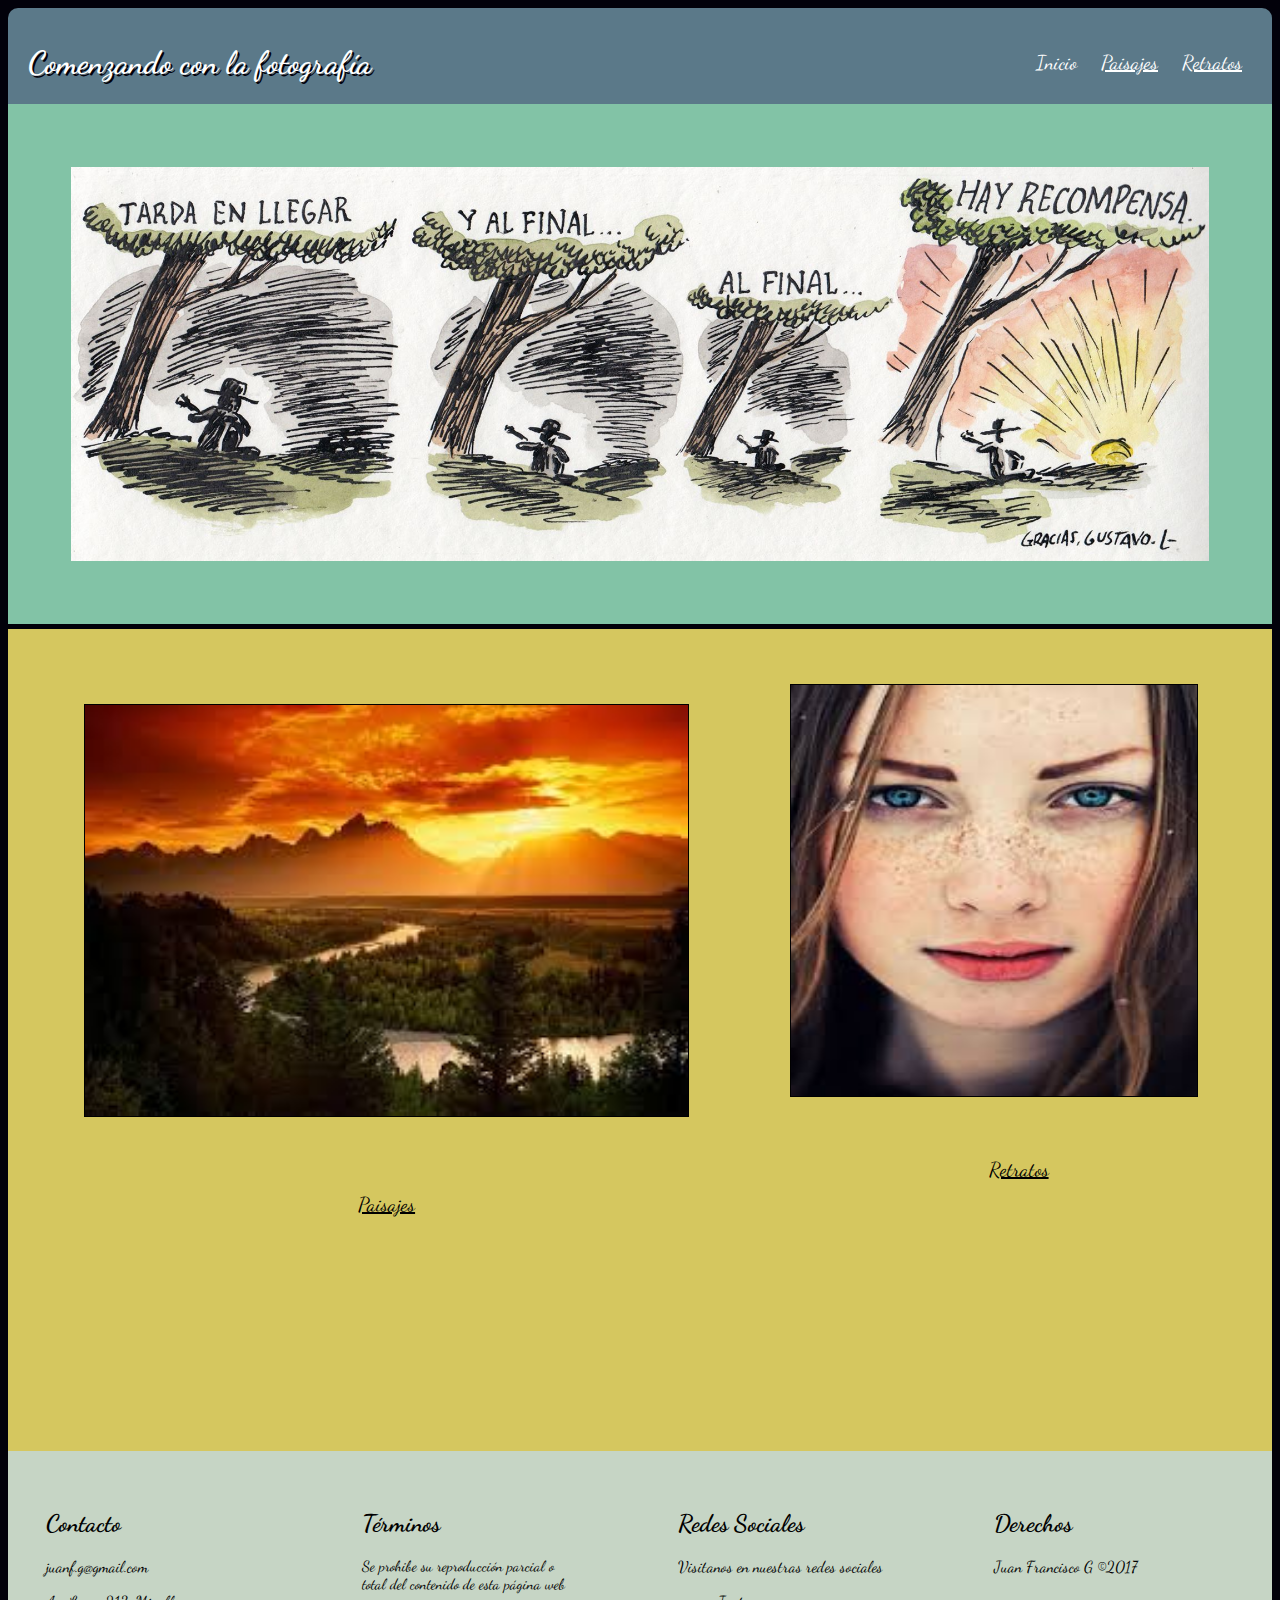
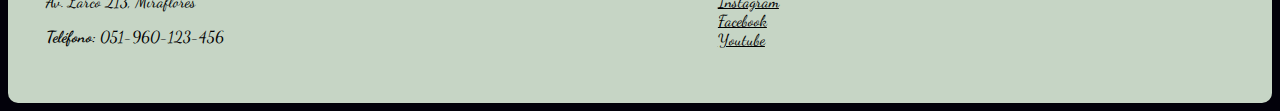
<file: index.html>
<!DOCTYPE html>
<html>
  <head>
    <meta charset="utf-8">
    <meta name="viewport" content="width=device-width,user-scalable=no,initial-scale=1">
    <link rel="stylesheet" href="css/indexstyle.css">
    <link href="https://fonts.googleapis.com/css?family=Dancing+Script" rel="stylesheet">
    <title>Evaluación Final CSS</title>
  </head>
  <body>
    <header>
      <h1>Comenzando con la fotografía</h1>
      <nav id="enlaces">
        <ul>
          <li><a id ="inicio" href="index.html"target="_blank">Inicio</a></li>
          <li><a id="paisaje" href="paisajes.html" target="_blank">Paisajes</a></li>
          <li><a id="retratos" href="retratos.html"target="_blank">Retratos</a></li>
        </ul>
      </nav>
    </header>
    <section id="contenido">
      <div class="imagen_central">
        <img src="contenidos/imagen_central/imagen_central.jpg" alt="">
      </div>
      <div class="imagen_secundaria">
        <div class="paisaje">
          <img id="paisaje" src="contenidos/paisajes/paisaje1.jpg" alt="">
          <a id="refpaisajes" href="paisajes.html" target="_blank">Paisajes</a>
        </div
        ><div class="retratos">
          <img id="retratos" src="contenidos/retratos/retrato1.jpg" alt="">
          <a id="refretratos" href="retratos.html"target="_blank">Retratos</a>
        </div>
      </div>
    </section>

    <footer id="pie de página">
      <div class="informacion">

        <div class="contacto">
          <h2>Contacto</h2>
            <p>juanf.g@gmail.com</p>
            <p>Av. Larco 213, Miraflores</p>
            <p><strong>Teléfono:</strong> 051-960-123-456</p>
        </div>

        <div class="termino">
          <h2>Términos</h2>
          <p id="politica">Se prohibe su reproducción parcial o <br>total del contenido de esta página web</p>
        </div>

        <div class="Redes">
          <h2>Redes Sociales</h2>
          <p>Visitanos en nuestras redes sociales</p>
          <ul>
            <li><a href="https://www.instagram.com/?hl=es">Instagram</a></li>
            <li><a href="https://www.facebook.com/">Facebook</a></li>
            <li><a href="https://www.youtube.com/">Youtube</a></li>
          </ul>

        </div>

        <div class="Derechos">
          <h2>Derechos</h2>
          <p>Juan Francisco G ©2017</p>
        </div>

      </div>
    </footer>
  </body>
</html>
</file>
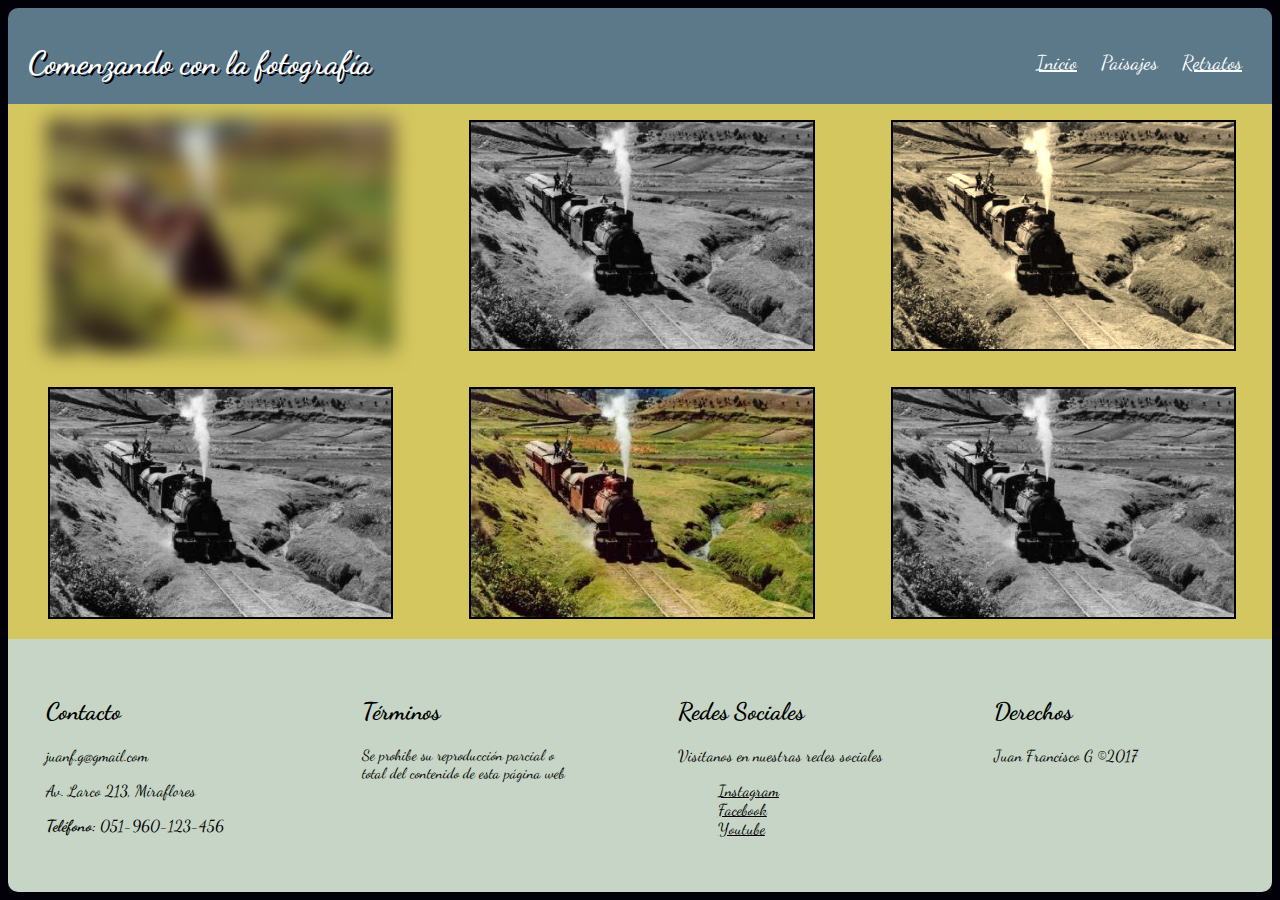
<file: paisajes.html>
<!DOCTYPE html>
<html>
  <head>
    <meta charset="utf-8">
    <meta name="viewport" content="width=device-width,user-scalable=no,initial-scale=1">
    <link rel="stylesheet" href="css/paisajestyle.css">
    <link href="https://fonts.googleapis.com/css?family=Dancing+Script" rel="stylesheet">
    <title>Evaluación Final CSS</title>
  </head>
  <body>
    <header>
      <h1>Comenzando con la fotografía</h1>
      <nav id="enlaces">
        <ul>
          <li><a id ="inicio" href="index.html"target="_blank">Inicio</a></li>
          <li><a id="paisaje" href="paisajes.html" target="_blank">Paisajes</a></li>
          <li><a id="retratos" href="retratos.html"target="_blank">Retratos</a></li>
        </ul>
      </nav>
    </header>
    <section id="galeria">
      <div class="fila1">
        <figure id="imagen1">
          <img src="contenidos/paisajes/paisaje2.jpg" alt="">
        </figure>
        <figure id="imagen2">
          <img src="contenidos/paisajes/paisaje2.jpg" alt="">
        </figure>
        <figure id="imagen3">
          <img src="contenidos/paisajes/paisaje2.jpg" alt="">
        </figure>
      </div>
      <div class="fila2">
        <figure id="imagen4">
          <img src="contenidos/paisajes/paisaje2.jpg" alt="">
        </figure>
        <figure id="imagen5">
          <img src="contenidos/paisajes/paisaje2.jpg" alt="">
        </figure>
        <figure id="imagen6">
          <img src="contenidos/paisajes/paisaje2.jpg" alt="">
        </figure>
      </div>
    </section>

    <footer id="pie de página">
      <div class="informacion">
        <div class="contacto">
          <h2>Contacto</h2>
            <p>juanf.g@gmail.com</p>
            <p>Av. Larco 213, Miraflores</p>
            <p><strong>Teléfono:</strong> 051-960-123-456</p>
        </div>
        <div class="termino">
          <h2>Términos</h2>
          <p id="politica">Se prohibe su reproducción parcial o <br>total del contenido de esta página web</p>
        </div>
        <div class="Redes">
          <h2>Redes Sociales</h2>
          <p>Visitanos en nuestras redes sociales</p>
          <ul>
            <li><a href="https://www.instagram.com/?hl=es">Instagram</a></li>
            <li><a href="https://www.facebook.com/">Facebook</a></li>
            <li><a href="https://www.youtube.com/">Youtube</a></li>
          </ul>
        </div>
        <div class="Derechos">
          <h2>Derechos</h2>
          <p>Juan Francisco G ©2017</p>
        </div>
      </div>
    </footer>
  </body>
</html>
</file>
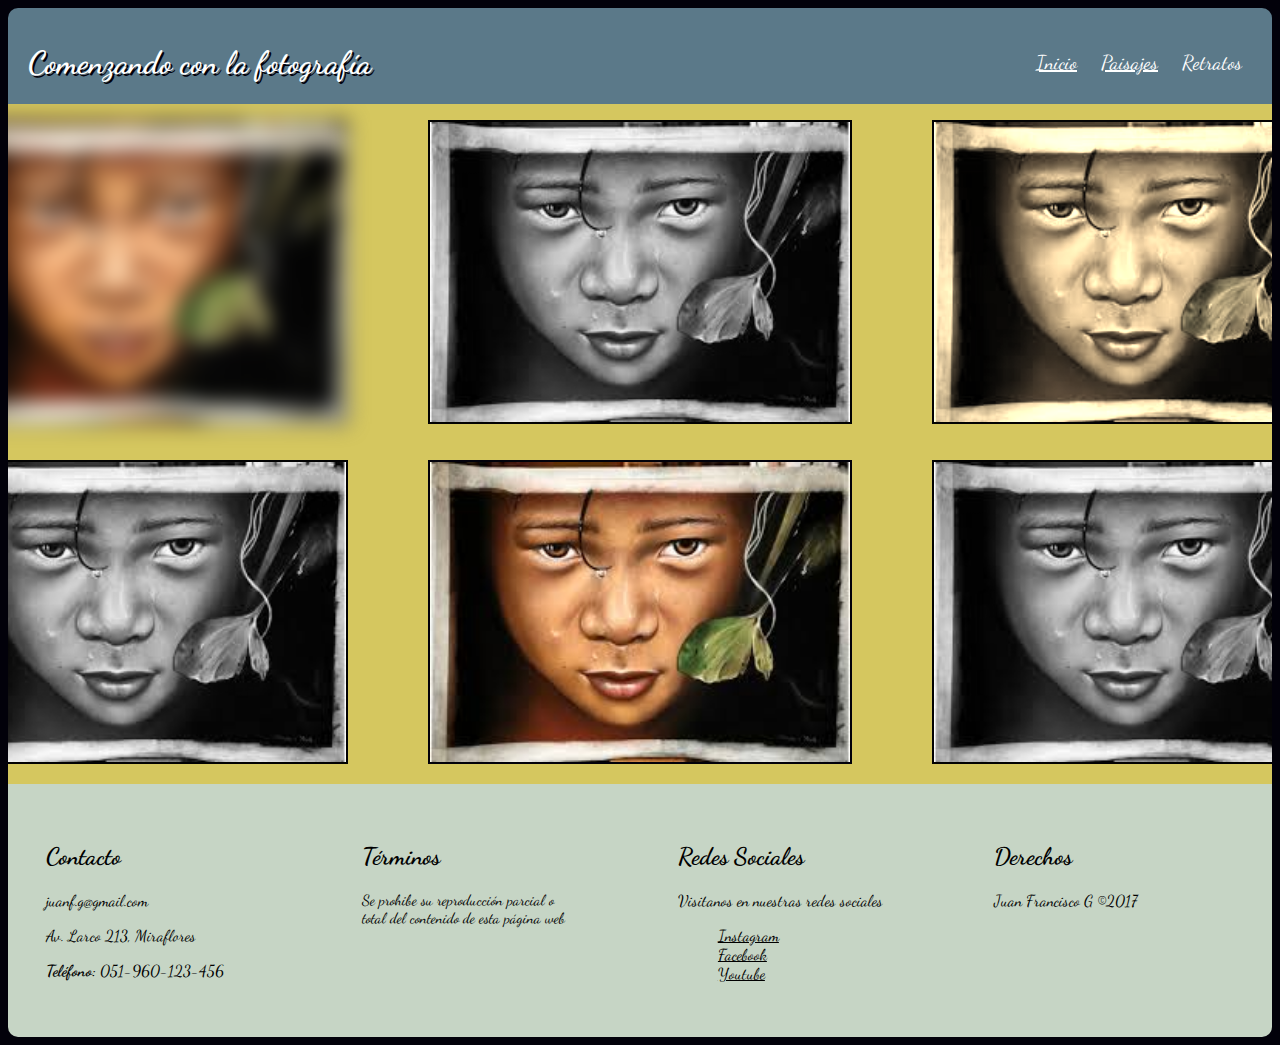
<file: retratos.html>
<!DOCTYPE html>
<html>
  <head>
    <meta charset="utf-8">
    <meta name="viewport" content="width=device-width,user-scalable=no,initial-scale=1">
    <link rel="stylesheet" href="css/retratostyle.css">
    <link href="https://fonts.googleapis.com/css?family=Dancing+Script" rel="stylesheet">
    <title>Evaluación Final CSS</title>
  </head>
  <body>
    <header>
      <h1>Comenzando con la fotografía</h1>
      <nav id="enlaces">
        <ul>
          <li><a id ="inicio" href="index.html"target="_blank">Inicio</a></li>
          <li><a id="paisaje" href="paisajes.html" target="_blank">Paisajes</a></li>
          <li><a id="retratos" href="retratos.html"target="_blank">Retratos</a></li>
        </ul>
      </nav>
    </header>
    <section id="galeria">
      <div class="fila1">
        <figure id="imagen1">
          <img src="contenidos/retratos/retrato2.jpg" alt="">
        </figure>
        <figure id="imagen2">
          <img src="contenidos/retratos/retrato2.jpg" alt="">
        </figure>
        <figure id="imagen3">
          <img src="contenidos/retratos/retrato2.jpg" alt="">
        </figure>
      </div>
      <div class="fila2">
        <figure id="imagen4">
          <img src="contenidos/retratos/retrato2.jpg" alt="">
        </figure>
        <figure id="imagen5">
          <img src="contenidos/retratos/retrato2.jpg" alt="">
        </figure>
        <figure id="imagen6">
          <img src="contenidos/retratos/retrato2.jpg" alt="">
        </figure>
      </div>
    </section>

    <footer id="pie de página">
      <div class="informacion">
        <div class="contacto">
          <h2>Contacto</h2>
            <p>juanf.g@gmail.com</p>
            <p>Av. Larco 213, Miraflores</p>
            <p><strong>Teléfono:</strong> 051-960-123-456</p>
        </div>
        <div class="termino">
          <h2>Términos</h2>
          <p id="politica">Se prohibe su reproducción parcial o <br>total del contenido de esta página web</p>
        </div>
        <div class="Redes">
          <h2>Redes Sociales</h2>
          <p>Visitanos en nuestras redes sociales</p>
          <ul>
            <li><a href="https://www.instagram.com/?hl=es">Instagram</a></li>
            <li><a href="https://www.facebook.com/">Facebook</a></li>
            <li><a href="https://www.youtube.com/">Youtube</a></li>
          </ul>
        </div>
        <div class="Derechos">
          <h2>Derechos</h2>
          <p>Juan Francisco G ©2017</p>
        </div>
      </div>
    </footer>
  </body>
</html>
</file>
<file: css/indexstyle.css>
body {
  background-color: #02010a;
  font-family: Dancing Script;
  animation-name: saludo;
  animation-duration: 2s;
  -webkit-animation-delay:0s;
	-moz-animation-delay:0s;
	-o-animation-delay:0s;
	animation-delay: 0s;
}

@-webkit-keyframes saludo {
	0%{
		margin-top: 150%;
	}
	60%{
		margin-top: -5%;
	}
	100%{
		margin-top: 0%;
	}
}

header{
  background-color: #5B7989;
  color: white;
  border-radius: 10px 10px 0 0;
  padding: 1vh 1vw;
  padding: 15px 0 0 20px;
  overflow: hidden;
}

header h1 {
  float: left;
  text-shadow: 2px 2px #02010a;
  vertical-align: middle;
}

header nav {
  float:right;
}

nav ul {
  margin: 0;
  padding: 0;
  list-style: none;
  padding-right: 20px;
}

nav ul li {
  display: inline-block;
  line-height: 80px;
}

nav ul li a {
  display: block;
  padding: 0 10px;
  font-size: 20px;
}

header a{
  color:white;
}

header #inicio {
  text-decoration: none;
}


div [class="contenido"]{
overflow: hidden;
width: 900px;
display: flex;
flex-flow: column;
}

#contenido{
  display: grid;
}

div [class="imagen_central"]{
padding: 1%;
width: 100%;
background-color: #82c3a6;
overflow: hidden;
flex-direction: column;
display: inline-block;
}

.imagen_central{
  display:flex;
}

.imagen_central img{
  width: 90%;
  height: 75%;
  background-color: #82c3a6;
  padding:5%;
  overflow: hidden;
}

div [class="imagen_secundaria"] {
  background-color: #d5c75f;
  width: 100%;
  padding: 1%;
  overflow: hidden;
  width: 100%;
  display: flex;
  flex-direction: column;
}

.retratos {
  background-color: #d5c75f;
  order: 2;
  display: flex;
  flex-direction: column;
  overflow: hidden;
  flex-grow: 2;
}

.paisaje {
  background-color: #d5c75f;
  order: 1;
  display: flex;
  flex-direction: column;
  overflow: hidden;
  flex-grow: 2;
}

.imagen_secundaria{
  display: flex;
  flex-direction: row;
  overflow: hidden;
  }

.paisaje img {
  margin:10%;
  padding: 0%;
  height: 50%;
}

.paisaje img {
  -webkit-transform: rotate (10deg);
  -ms-transform: rotate (10deg);
transform: rotate;
transform: border;
border: 1px solid black;
}

.paisaje img:hover {
transform: rotate(10deg);
border:2px solid;
text-shadow: 1px 1px #82c3a6;
}

.paisaje a {
  text-align: center;
  color: black;
  font-size: 20px;
}

.retratos img {
  margin: 5%;
  margin-top: 11%;
  padding: 0%;
  border: solid 1px;
  height: 50%;
  width: 80%;
}

.retratos img {
transform: translate;
transform: border;
}

.retratos img:hover{
  transform: translate(20px,-5px);
  border: 2px solid;
  text-shadow: #82c3a6;
}


.retratos a {
  text-align: center;
  color: black;
  margin-top:7%;
  font-size: 20px;
}

footer {
  background-color: #C6d5c5;
  display: flex;
  flex-direction: row;
  border-radius: 0 0 10px 10px;
}

.informacion {
width: 100%;
display: flex;
flex-direction: row;
}

.contacto {
  margin: 1%;
  width: 25%;
  padding: 2%;
}

.termino {
  width: 25%;
  margin: 1%;
  padding: 2%;
}

.Redes{
  width: 25%;
  margin: 1%;
  padding: 2%;
}

.Redes ul {
list-style: none;
}

.Redes ul a {

  color:black;
}

.Derechos {
  width: 25%;
  margin: 1%;
  padding: 2%;
}

.termino p  {
  font-size: 15px;
}

@media (max-width:900px) {

  body {
    width:100%;
    font-family: Dancing Script;
  }

  header {
    display: flex;
    flex-direction: column;
    text-align: center;
  }

  header h1 {
    text-align: center;
  }

  header nav {
    text-align: center;
  }

  .imagen_secundaria {
    display: flex;
    flex-direction: column;
  }

  .retratos a {

    margin-top: 2%;
    margin-bottom: 5%;
  }

.informacion {
  display: flex;
  flex-direction: column;
  text-align: center;
  margin: 10%;
  margin-left: 40%;
}


}
</file>
<file: css/paisajestyle.css>
body {
  background-color: #02010a;
  font-family: Dancing Script;
  animation-name: saludo;
  animation-duration: 2s;
  -webkit-animation-delay:0s;
	-moz-animation-delay:0s;
	-o-animation-delay:0s;
	animation-delay: 0s;
}

@-webkit-keyframes saludo {
	0%{
		margin-top: 150%;
	}
	60%{
		margin-top: -5%;
	}
	100%{
		margin-top: 0%;
	}
}

header{
  background-color: #5B7989;
  color: white;
  border-radius: 10px 10px 0 0;
  padding: 1vh 1vw;
  padding: 15px 0 0 20px;
  overflow: hidden;
}

header h1 {
  float: left;
  text-shadow: 2px 2px #02010a;
  vertical-align: middle;
}

header nav {
  float:right;
}

nav ul {
  margin: 0;
  padding: 0;
  list-style: none;
  padding-right: 20px;
}

nav ul li {
  display: inline-block;
  line-height: 80px;
}

nav ul li a {
  display: block;
  padding: 0 10px;
  font-size: 20px;
}

header a{
  color:white;
}

header #paisaje {
  text-decoration: none;
}


#galeria{
overflow: hidden;
display: flex;
flex-direction: column;
background-color: #d5c75f;
width: 100%;
}

.fila1 {
  display: flex;
  flex-direction: row;
}

.fila2{
  display: flex;
  flex-direction: row;
}

#galeria img {
  width:100%;
}

#imagen2 img{
  -webkit-filter:grayscale(100%);
  filter: grayscale(100%);
}

#imagen4 img {
  -webkit-filter:grayscale(100%);
  filter: grayscale(100%);
}

#imagen6 img {
  -webkit-filter:grayscale(100%);
  filter: grayscale(100%);
}

#imagen1 img{
  -webkit-filter:blur(10px);
  filter: blur(10px);
}

#imagen3 img {
  -webkit-filter:sepia(90%);
  filter: sepia(90%);
}

.fila1 img {
  border: solid 2px #02010a;
}

.fila2 img {
  border: solid 2px #02010a;
}

footer {
  background-color: #C6d5c5;
  display: flex;
  flex-direction: row;
  border-radius: 0 0 10px 10px;
}

.informacion {
width: 100%;
display: flex;
flex-direction: row;
}

.contacto {
  margin: 1%;
  width: 25%;
  padding: 2%;
}

.termino {
  width: 25%;
  margin: 1%;
  padding: 2%;
}

.Redes{
  width: 25%;
  margin: 1%;
  padding: 2%;
}

.Redes ul {
list-style: none;
}

.Redes ul a {

  color:black;
}

.Derechos {
  width: 25%;
  margin: 1%;
  padding: 2%;
}

.termino p  {
  font-size: 15px;
}

@media (max-width:900px) {

  body {
    width:100%;
    font-family: Dancing Script;
  }

  header {
    display: flex;
    flex-direction: column;
    text-align: center;
  }

  header h1 {
    text-align: center;
  }

  header nav {
    text-align: center;
  }

  .fila1 {
    display: flex;
    flex-direction: column;
  }

  .fila2 {
    display: flex;
    flex-direction: column;
  }

.informacion {
  display: flex;
  flex-direction: column;
  text-align: center;
  margin: 10%;
  margin-left: 40%;
}


}
</file>
<file: css/retratostyle.css>
body {
  background-color: #02010a;
  font-family: Dancing Script;
  animation-name: saludo;
  animation-duration: 2s;
  -webkit-animation-delay:0s;
	-moz-animation-delay:0s;
	-o-animation-delay:0s;
	animation-delay: 0s;
}

@-webkit-keyframes saludo {
	0%{
		margin-top: 150%;
	}
	60%{
		margin-top: -5%;
	}
	100%{
		margin-top: 0%;
	}
}

header{
  background-color: #5B7989;
  color: white;
  border-radius: 10px 10px 0 0;
  padding: 1vh 1vw;
  padding: 15px 0 0 20px;
  overflow: hidden;
}

header h1 {
  float: left;
  text-shadow: 2px 2px #02010a;
  vertical-align: middle;
}

header nav {
  float:right;
}

nav ul {
  margin: 0;
  padding: 0;
  list-style: none;
  padding-right: 20px;
}

nav ul li {
  display: inline-block;
  line-height: 80px;
}

nav ul li a {
  display: block;
  padding: 0 10px;
  font-size: 20px;
}

header a{
  color:white;
}

header #retratos {
  text-decoration: none;
}


#galeria{
overflow: hidden;
display: flex;
flex-direction: column;
background-color: #d5c75f;
align-items: center;
}

.fila1 {
  display: flex;
  flex-direction: row;
}

.fila2{
  display: flex;
  flex-direction: row;
}

img {
  width: 420px;
  height: 300.2px;
}


#imagen2 img{
  -webkit-filter:grayscale(100%);
  filter: grayscale(100%);
}

#imagen4 img {
  -webkit-filter:grayscale(100%);
  filter: grayscale(100%);
}

#imagen6 img {
  -webkit-filter:grayscale(100%);
  filter: grayscale(100%);
}

#imagen1 img{
  -webkit-filter:blur(10px);
  filter: blur(10px);
}

#imagen3 img {
  -webkit-filter:sepia(90%);
  filter: sepia(90%);
}

.fila1 img {
  border: solid 2px #02010a;
}

.fila2 img {
  border: solid 2px #02010a;
}

footer {
  background-color: #C6d5c5;
  display: flex;
  flex-direction: row;
  border-radius: 0 0 10px 10px;
}

.informacion {
width: 100%;
display: flex;
flex-direction: row;
}

.contacto {
  margin: 1%;
  width: 25%;
  padding: 2%;
}

.termino {
  width: 25%;
  margin: 1%;
  padding: 2%;
}

.Redes{
  width: 25%;
  margin: 1%;
  padding: 2%;
}

.Redes ul {
list-style: none;
}

.Redes ul a {

  color:black;
}

.Derechos {
  width: 25%;
  margin: 1%;
  padding: 2%;
}

.termino p  {
  font-size: 15px;
}

@media (max-width:900px) {

  body {
    width:100%;
    font-family: Dancing Script;
  }

  header {
    display: flex;
    flex-direction: column;
    text-align: center;
  }

  header h1 {
    text-align: center;
  }

  header nav {
    text-align: center;
  }

  .fila1 {
    display: flex;
    flex-direction: column;

  }

  .fila2 {
    display: flex;
    flex-direction: column;

  }

.informacion {
  display: flex;
  flex-direction: column;
  text-align: center;
  margin: 10%;
  margin-left: 40%;
}


}
</file>
